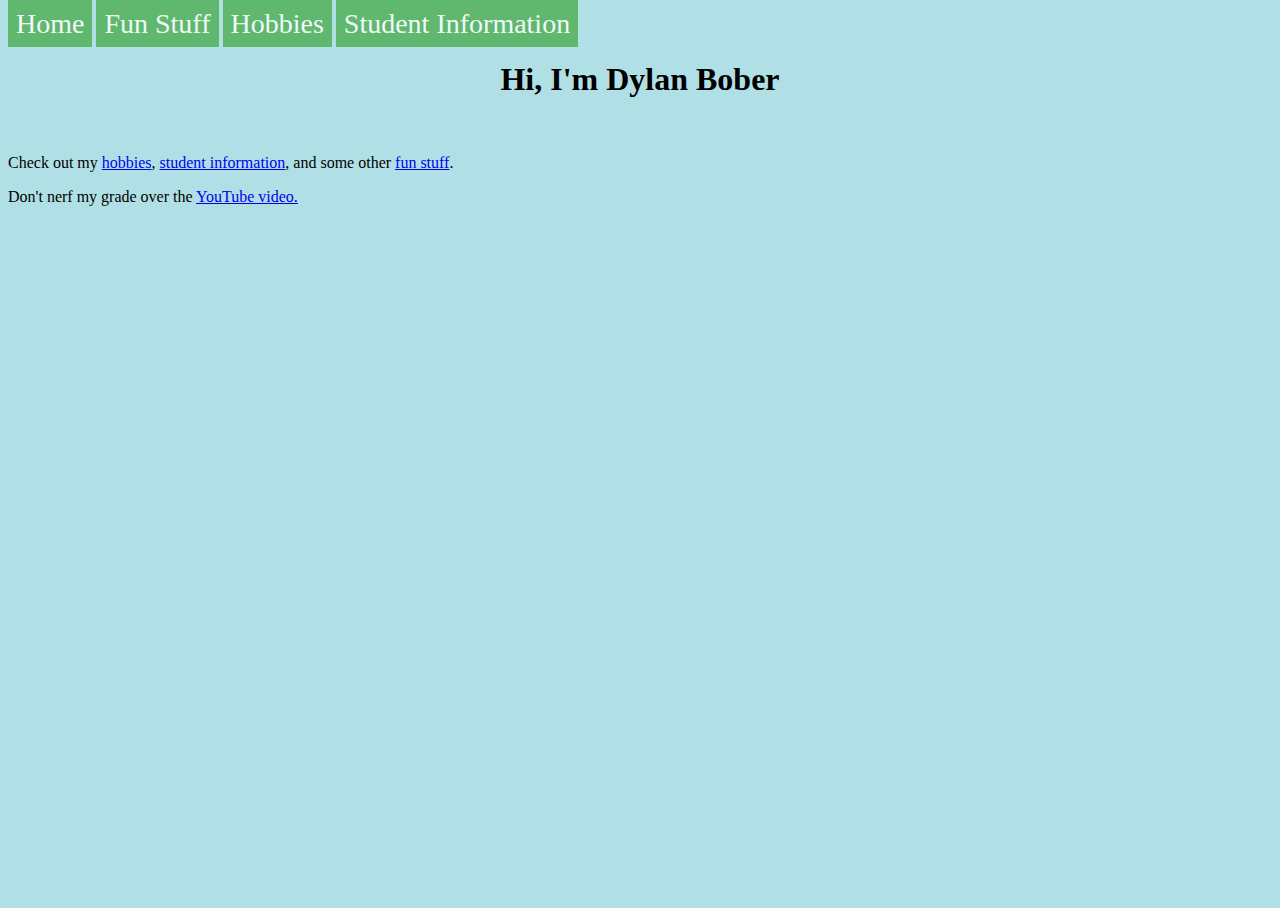
<file: Personal Website/index.html>
<!DOCTYPE html>
<html>
  <head>
    <!---Stylesheet--->
    <LINK href="Style.css" rel="stylesheet" type="text/css"/>
    <!---Scripts--->
    <script type="text/javascript" src="Broken.js"></script>
    <script src="https://code.jquery.com/jquery-3.3.1.slim.min.js" integrity="sha384-q8i/X+965DzO0rT7abK41JStQIAqVgRVzpbzo5smXKp4YfRvH+8abtTE1Pi6jizo" crossorigin="anonymous"></script>
    <script src="https://cdnjs.cloudflare.com/ajax/libs/popper.js/1.14.3/umd/popper.min.js" integrity="sha384-ZMP7rVo3mIykV+2+9J3UJ46jBk0WLaUAdn689aCwoqbBJiSnjAK/l8WvCWPIPm49" crossorigin="anonymous"></script>
    <link rel="stylesheet" href="https://stackpath.bootstrapcdn.com/bootstrap/4.1.3/css/bootstrap.min.css" integrity="sha384-MCw98/SFnGE8fJT3GXwEOngsV7Zt27NXFoaoApmYm81iuXoPkFOJwJ8ERdknLPMO" crossorigin="anonymous">
    <script src="https://stackpath.bootstrapcdn.com/bootstrap/4.1.3/js/bootstrap.min.js" integrity="sha384-ChfqqxuZUCnJSK3+MXmPNIyE6ZbWh2IMqE241rYiqJxyMiZ6OW/JmZQ5stwEULTy" crossorigin="anonymous"></script>
  </head>
  <body>
    <!--- Menubar -->
    <a class="menubarbutton" href="index.html">Home</a>
    <a class="menubarbutton" href="Fun-Stuff.html">Fun Stuff</a>
    <a class="menubarbutton" href="Hobbies.html">Hobbies</a>
    <a class="menubarbutton" href="Student.html">Student Information</a>
    <h1 class=display-3> Hi, I'm Dylan Bober </h1>
    <br/>
    <p>Check out my <a href="Hobbies.html">hobbies</a>, <a href="Student.html">
      student information</a>, and some other <a href="Fun-Stuff.html">fun stuff</a>. </p>
    <p>Don't nerf my grade over the <a href="Fun-Stuff.html">YouTube video.</a></p>
  </body>
</html>
</file>
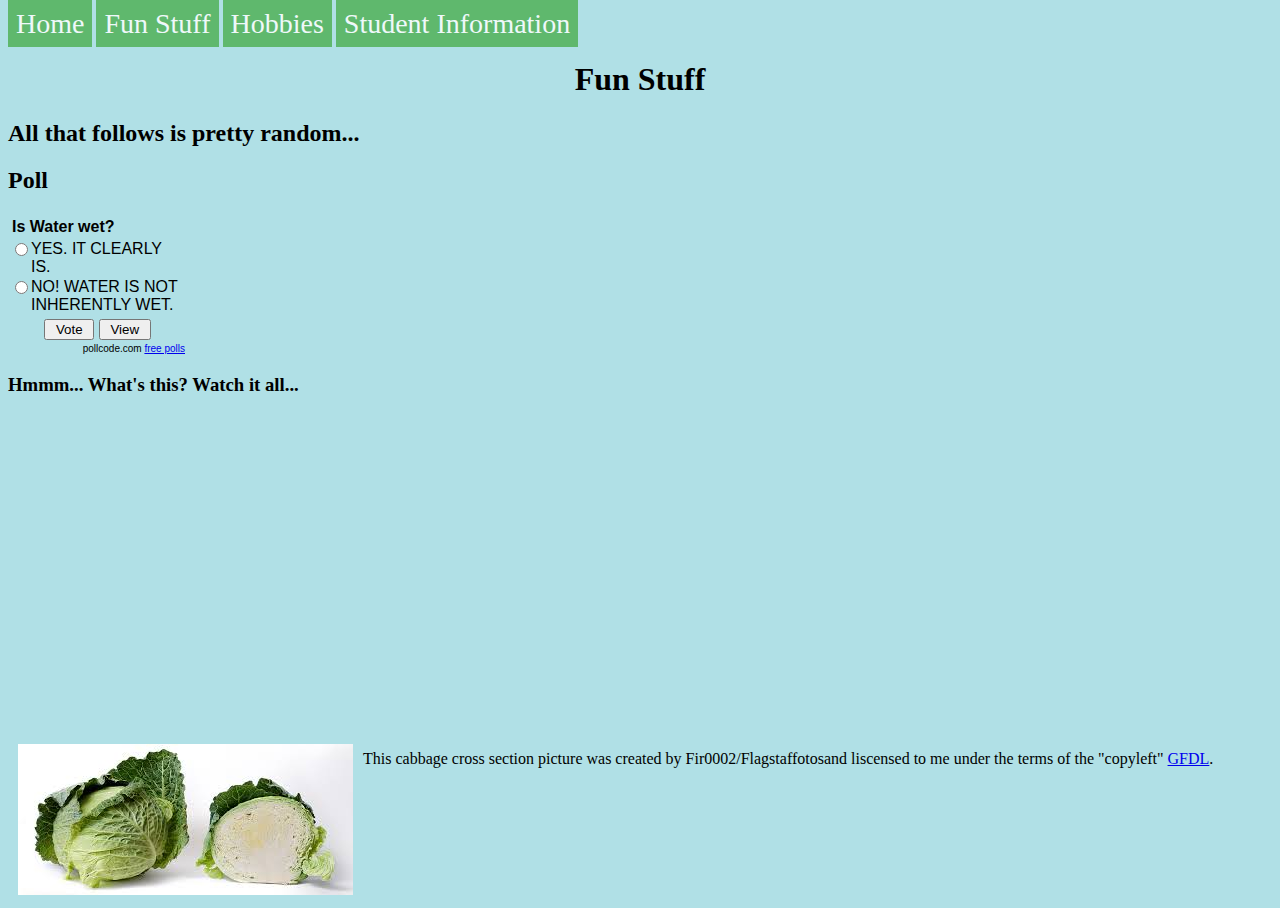
<file: Personal Website/Fun-Stuff.html>
<!DOCTYPE html>
<html>
  <head>
    <title>Fun Stuff</title>
    <LINK href="Style.css" rel="stylesheet" type="text/css"/>
    <link rel="stylesheet" href="https://stackpath.bootstrapcdn.com/bootstrap/4.1.3/css/bootstrap.min.css" integrity="sha384-MCw98/SFnGE8fJT3GXwEOngsV7Zt27NXFoaoApmYm81iuXoPkFOJwJ8ERdknLPMO" crossorigin="anonymous">
    <script src="https://code.jquery.com/jquery-3.3.1.slim.min.js" integrity="sha384-q8i/X+965DzO0rT7abK41JStQIAqVgRVzpbzo5smXKp4YfRvH+8abtTE1Pi6jizo" crossorigin="anonymous"></script>
    <script src="https://cdnjs.cloudflare.com/ajax/libs/popper.js/1.14.3/umd/popper.min.js" integrity="sha384-ZMP7rVo3mIykV+2+9J3UJ46jBk0WLaUAdn689aCwoqbBJiSnjAK/l8WvCWPIPm49" crossorigin="anonymous"></script>
    <script src="https://stackpath.bootstrapcdn.com/bootstrap/4.1.3/js/bootstrap.min.js" integrity="sha384-ChfqqxuZUCnJSK3+MXmPNIyE6ZbWh2IMqE241rYiqJxyMiZ6OW/JmZQ5stwEULTy" crossorigin="anonymous"></script>
    <meta charset="utf-8">
    <meta name="viewport" content="width=device-width, initial-scale=1, shrink-to-fit=no">
  </head>
  <body>
    <!--- Menubar -->
    <a class="menubarbutton" href="index.html">Home</a>
    <a class="menubarbutton" href="Fun-Stuff.html">Fun Stuff</a>
    <a class="menubarbutton" href="Hobbies.html">Hobbies</a>
    <a class="menubarbutton" href="Student.html">Student Information</a>

    <h1>Fun Stuff</h1>
    <h2>All that follows is pretty random...</h2>



    <!-- Poll -->
    <h2>Poll</h2>
    <form method="post" action="https://poll.pollcode.com/63412878"><div style="background-     color:#EEEEEE;padding:2px;width:175px;font-family:Arial;font-                               size:small;color:#000000;"><div style="padding:2px 0px 4px 2px;"><strong>Is Water wet?     </strong></div><input type="radio" name="answer" value="1" id="answer634128781"             style="float:left;" /><label for="answer634128781" style="float:left;width:150px;">YES.     IT CLEARLY IS.</label><div style="clear:both;height:2px;"></div><input type="radio"         name="answer" value="2" id="answer634128782" style="float:left;" /><label                   for="answer634128782" style="float:left;width:150px;">NO! WATER IS NOT INHERENTLY WET.     </label><div style="clear:both;height:2px;"></div><div align="center"                       style="padding:3px;"><input type="submit" value=" Vote ">&nbsp;<input type="submit"         name="view" value=" View "></div><div align="right" style="font-size:10px">pollcode.com     <a href="https://pollcode.com/">free polls</a></div></div></form>

   <!-- Five Dollar Fill-Up -->
    <h3>Hmmm... What's this? Watch it all...</h3>
    <iframe width="560" height="315" src="https://www.youtube.com/embed/7vJHiJXB_0c?           rel=0&amp;controls=0&amp;showinfo=0;autoplay=1" frameborder="0" allow="autoplay;           encrypted-media" allowfullscreen></iframe>
    <br/>
    <img src="Cabbage.jpeg" alt="Cabbage" />
    <p>This cabbage cross section picture was created by Fir0002/Flagstaffotosand liscensed     to me under the terms of the "copyleft" <a href="http://www.gnu.org/licenses/old-           licenses/fdl-1.2.html">GFDL</a>. </p>
  </body>
</html>
</file>
<file: Personal Website/Style.css>
a.menubarbutton {
  position: relative;
  background-color: #4CAF50;
  border: none;
  font-size: 28px;
  color: #FFFFFF;
  padding: 8px;
  width: 200px;
  text-align: center;
  -webkit-transition-duration: 0.4s; /* Safari */
  transition-duration: 0.4s;
  text-decoration: none;
  overflow: hidden;
  cursor: pointer;
  opacity: 0.8;
}

a.menubarbutton:hover {
  box-shadow: 7px 7px 5px grey;
  opacity: 1;
  transition: 1s
}

img {
  float: left;
  margin: 10px;
  border-style: dashed
  border-width: 10px;
}
body {
  background: powderblue;
}

p {
  color: black;
}

h1 {
  font-weight: bold;
  text-align: center;
}

h2 {
  font-family: serif;
}

h3 {
  font-family: serif;
}

@font-face {
  font-family: Cool;
  src: url('Gill-Sans-Light-Shadowed.ttf');
}

body, html {
  height: 100%;
}

/* Code No Longer in Use

 a.menubar {
background-color: #EEEEEE;
color: #333333;
padding: 2px 6px 2px 6px;
border-top: 1px solid #CCCCCC;
border-right: 1px solid #333333;
border-bottom: 1px solid #333333;
border-left: 1px solid #CCCCCC;
} */
</file>
